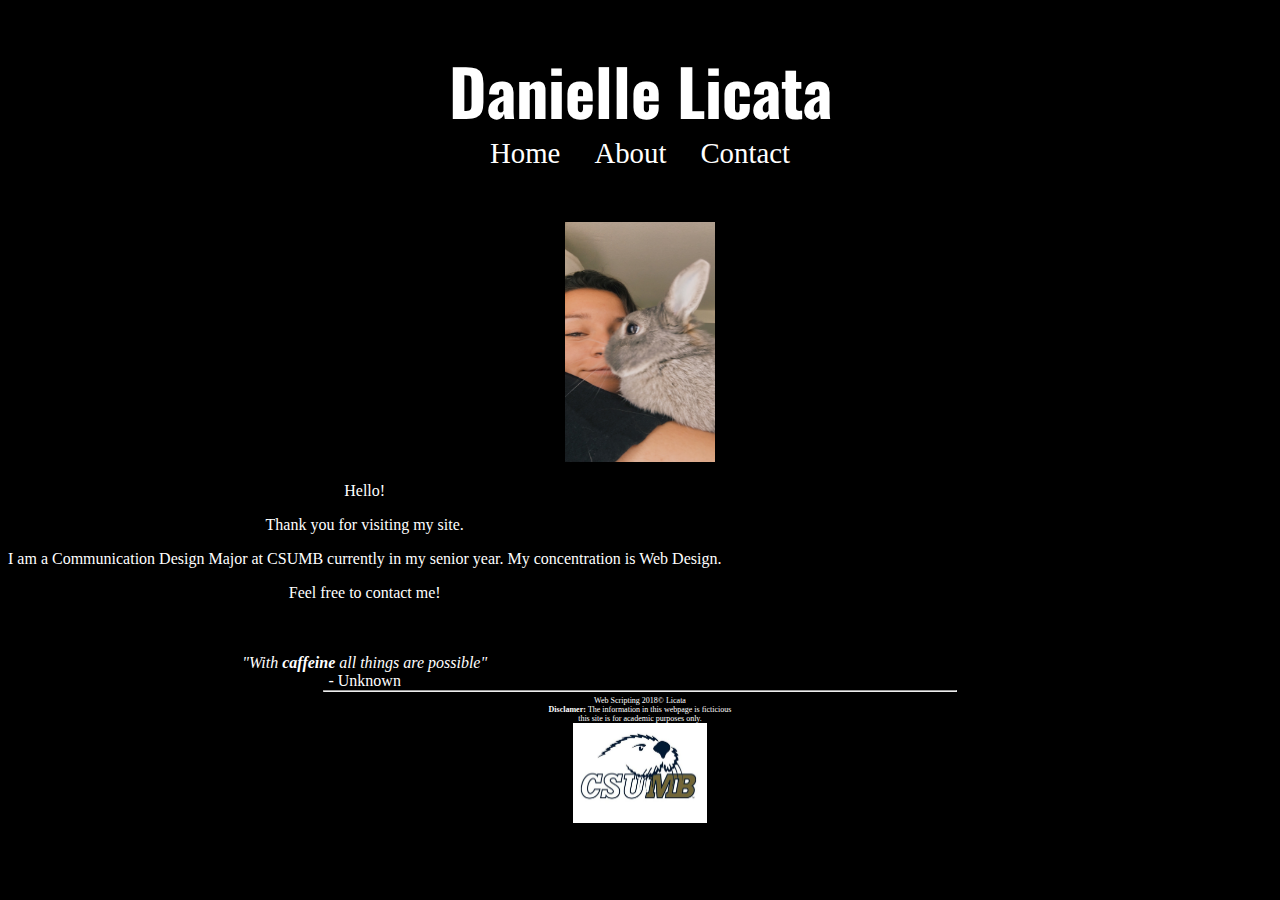
<file: labs/lab1/index.html>
<!DOCTYPE html>
<html>

<head>
    <meta charset="utf-8" />
    <title> Danielle Licata : Personal Website</title>


    <link rel="stylesheet" href="css/styles.css" type="text/css" />
    <link href="https://fonts.googleapis.com/css?family=Oswald" rel="stylesheet">

    <link rel="apple-touch-icon" sizes="57x57" href="/apple-icon-57x57.png">
    <link rel="apple-touch-icon" sizes="60x60" href="/apple-icon-60x60.png">
    <link rel="apple-touch-icon" sizes="72x72" href="/apple-icon-72x72.png">
    <link rel="apple-touch-icon" sizes="76x76" href="/apple-icon-76x76.png">
    <link rel="apple-touch-icon" sizes="114x114" href="/apple-icon-114x114.png">
    <link rel="apple-touch-icon" sizes="120x120" href="/apple-icon-120x120.png">
    <link rel="apple-touch-icon" sizes="144x144" href="/apple-icon-144x144.png">
    <link rel="apple-touch-icon" sizes="152x152" href="/apple-icon-152x152.png">
    <link rel="apple-touch-icon" sizes="180x180" href="/apple-icon-180x180.png">
    <link rel="icon" type="image/png" sizes="192x192" href="/android-icon-192x192.png">
    <link rel="icon" type="image/png" sizes="32x32" href="/favicon-32x32.png">
    <link rel="icon" type="image/png" sizes="96x96" href="/favicon-96x96.png">
    <link rel="icon" type="image/png" sizes="16x16" href="/favicon-16x16.png">
    <link rel="manifest" href="/manifest.json">
    <meta name="msapplication-TileColor" content="#ffffff">
    <meta name="msapplication-TileImage" content="/ms-icon-144x144.png">
    <meta name="theme-color" content="#ffffff">

</head>
<h1> Danielle Licata</h1>
<nav>
    
    <a href="index.html">Home</a>
    <a href="about.html">About</a>
    <a href="contact.html">Contact</a>
</nav>

<br /> <br />

<main>

    <figure id="me">
        <img src="img/IMG_8295.JPG" alt="Picture of Me" height="240" width="150"></img>
    </figure>

    <div id="welcomeText">
        Hello! <br />
        <p> Thank you for visiting my site.</p>
        <p> I am a Communication Design Major at CSUMB currently in my senior year. My concentration is Web Design.</p>
        <p> Feel free to contact me!</p>
        <br /> <br />
        <em>
                "With <strong>caffeine</strong> all things are possible"
            </em> <br /> - Unknown
    </div>
</main>



<body>

</body>
<footer>
    <hr> Web Scripting 2018&copy; Licata <br />
    <strong>
            Disclamer:
        </strong> The information in this webpage is ficticious <br/> this site is for academic purposes only.

    <br>
    <img src="../../csumbLogo.jpg" alt="logo" height="100"></img>

</footer>

</html>
</file>
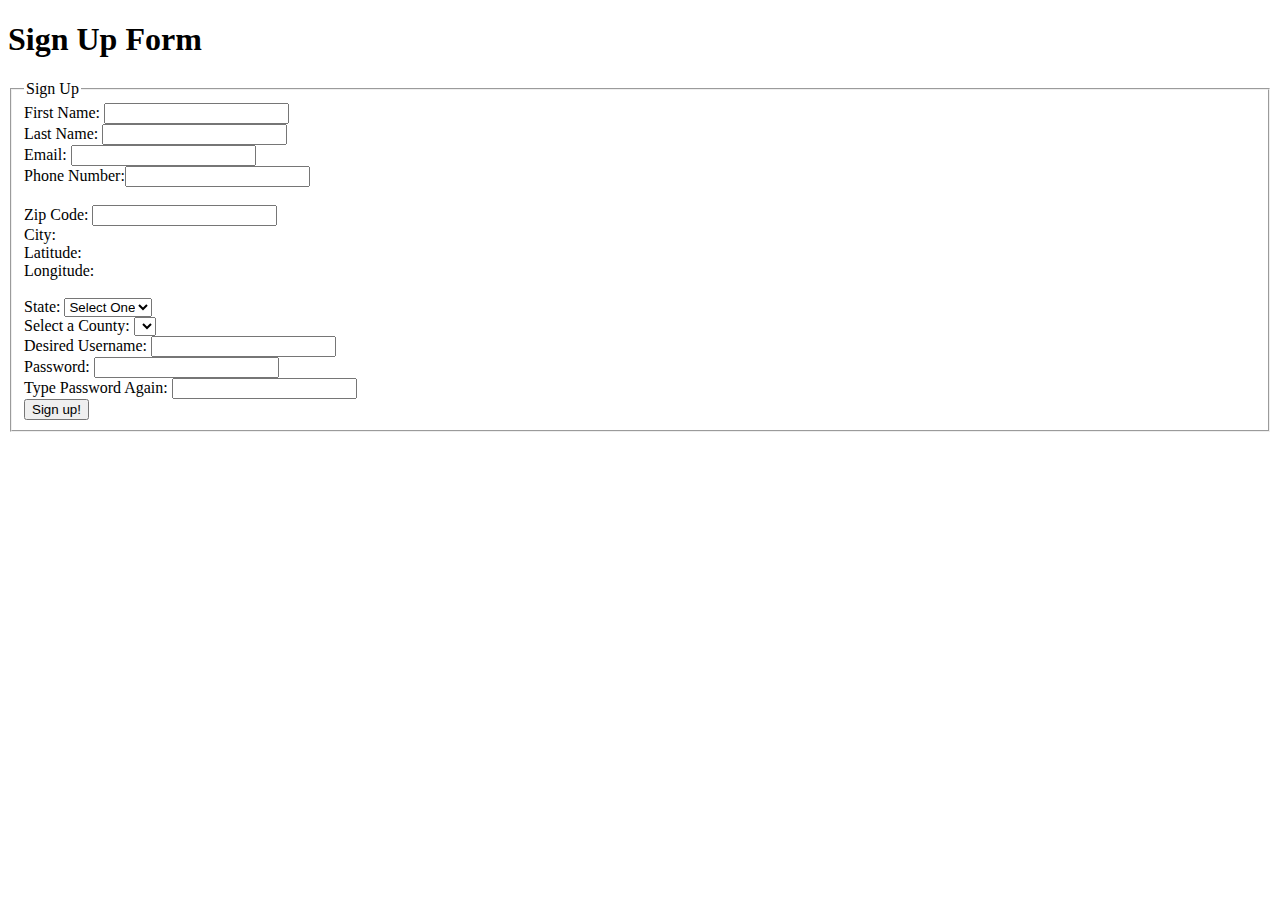
<file: labs/lab8/index.html>
<!DOCTYPE html>
<html>
    <head>
        <meta charset="UTF-8">
        <title>AJAX: Sign Up Page</title>

        <script src="https://code.jquery.com/jquery-3.1.0.js"></script>
        <script>
        
        $("document").ready( function(){
              
             
              $("#state").change(function(){
                 // alert($("#state").val());
                  
                  
                        $.ajax({
                        
                        type: "GET",
                        url: "http://itcdland.csumb.edu/~milara/ajax/countyList.php",
                        dataType: "json",
                        data: { "state":$("#state").val() },
                        success: function(data,status) {
                        alert(data);
                        
                        },
                        complete: function(data,status) { //optional, used for debugging purposes
                        //alert(status);
                        }
                        
                        });//ajax
              });//state change event

             
             
               $("#zipCode").change( function(){
                   
                   //alert($("#zipCode").val());
                   
                    $.ajax({
                    
                    type: "GET",
                    url: "http://itcdland.csumb.edu/~milara/ajax/cityInfoByZip.php",
                    dataType: "json",
                    data: { "zip": $("#zipCode").val() },
                    success: function(data,status) {
                      //alert(data.city);
                      $("#city").html(data.city);
                      $("#lat").html(data.latitude);
                      $("#lon").html(data.longitude);
                    },
                    complete: function(data,status) { //optional, used for debugging purposes
                    //alert(status);
                    }

                    });//ajax
                   
                  } );//zip event
                  
                  
                  

              
          });//document.ready
        
        
        
            function validateForm() {
                var validationConfirmation = true;
                var username= $("#user").val();
                var password = $("#password").val();
                var pass2 = $("#passType").val();
                if (username.length < 5){
                    //alert("username must be at least 5 characters");
                    $("#userError").html("username must be at least 5 characters");
                    validationConfirmation = false;
                    
                };
                if(password.length < 3)
                {
                    $("#passwordError").html("Password must have a minimum of 3 characters");
                    validationConfirmation = false;
                }
                
                if (password != pass2) {
                    $("#retypedError").html("Password and retyped password must be the same");
                    validationConfirmation = false;
                    
                }
                
                
                return validationConfirmation;
           
            }
            
            
            
        </script>
        
        <style type="text/css">
            .error{
                color:red;
            }
        </style>
        
    </head>

    <body>
    
       <h1> Sign Up Form </h1>
    
        <form onsubmit="return validateForm()" action="signup.html">
            <fieldset>
               <legend>Sign Up</legend>
                First Name:  <input type="text"><br> 
                Last Name:   <input type="text"><br> 
                Email:       <input type="text"><br> 
                Phone Number:<input type="text"><br><br>
                Zip Code:    <input id="zipCode" type="text"><br>
                City: <span id="city"></span>
                <br>
                Latitude: <span id="lat"></span>
                <br>
                Longitude: <span id="long"></span>
                <br><br>
                State: 
                <select id="state">
                    <option value="">Select One</option>
                    <option value="ca"> California</option>
                    <option value="ny"> New York</option>
                    <option value="tx"> Texas</option>
                    <option value="va"> Virginia</option>
                </select><br />
                
                Select a County: <select></select><br>
                
                Desired Username: <input id="user" type="text"><br>
                
                Password: <input type="password"><br>
                
                Type Password Again: <input type="password"><br>
                
                <input type="submit" value="Sign up!">
            </fieldset>
        </form>
    
    </body>
</html>
</file>
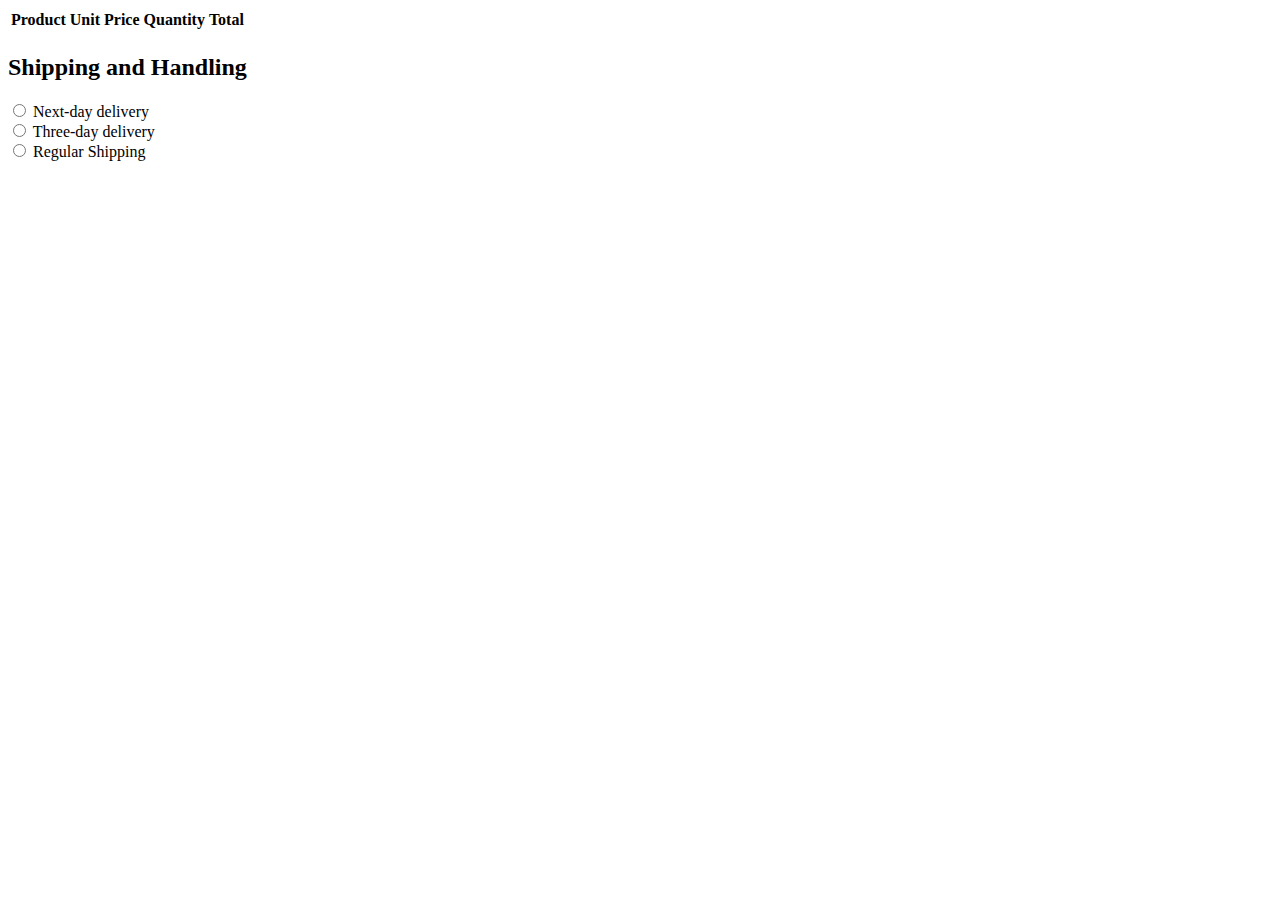
<file: practice/javascript/index.html>
<!DOCTYPE html>
<html>
    <head>
        <title> </title>
    </head>
    <body>
                <table>
                    <tr>
                        <th>Product </th>
                        <th>Unit Price </th>
                        <th>Quantity </th>
                        <th>Total </th>
                    </tr>
                    <tr>
                        
                    </tr>
                </table>
                
                <h2> Shipping and Handling</h2>
                
                <input type="radio" name="delivery" value="nextDay"> Next-day delivery </input> <br>
                 <input type="radio" name="delivery" value="threeDay"> Three-day delivery </input> <br>
                  <input type="radio" name="delivery" value="regular"> Regular Shipping </input> <br>
    </body>
</html>
</file>
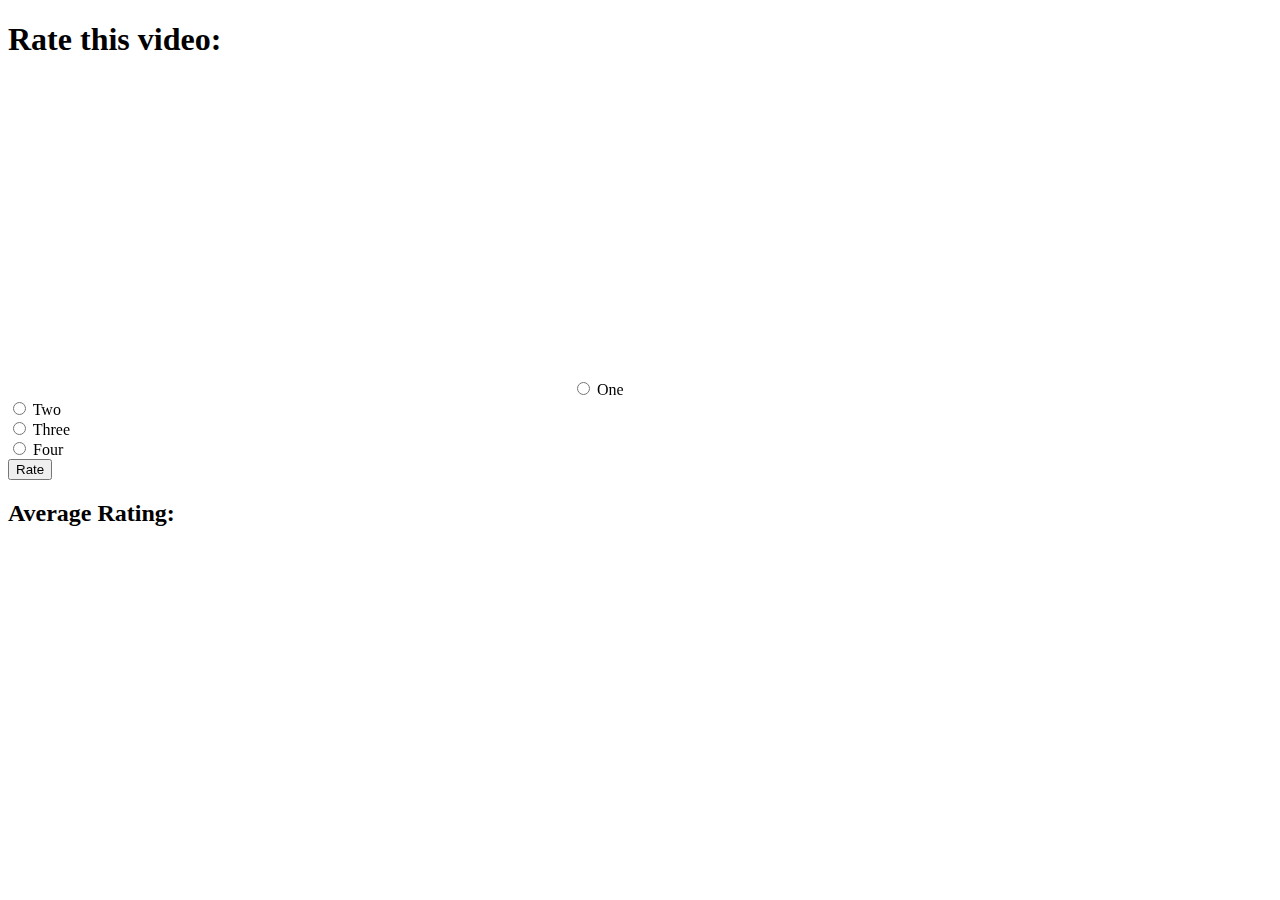
<file: practice/videorating/index.html>
<!DOCTYPE html>
<html>

<head>
    <title> </title>
    <script
  src="https://code.jquery.com/jquery-3.3.1.js"
  integrity="sha256-2Kok7MbOyxpgUVvAk/HJ2jigOSYS2auK4Pfzbm7uH60="
  crossorigin="anonymous"></script>
</head>

<body>
    <h1>Rate this video:</h1>

    <iframe width="560" height="315" src="https://www.youtube.com/embed/XQBwrsElVog" frameborder="0" allow="accelerometer; autoplay; encrypted-media; gyroscope; picture-in-picture" allowfullscreen></iframe>


        <input type="radio" name="stars" id="stars" value="one"> One<br>
        <input type="radio" name="stars" id="stars" value="two"> Two<br>
        <input type="radio" name="stars" id="stars" value="three"> Three<br>
        <input type="radio" name="stars" id="stars" value="four"> Four<br>
        <input type="button" id="btn" value="Rate">
        
       
   

    <h2>Average Rating: </h2>



 <script>
             $("#btn").click(function() {
                console.log("test");
                $("#btn").attr("disabled",true);
            });
        </script>

    

</body>

</html>
</file>
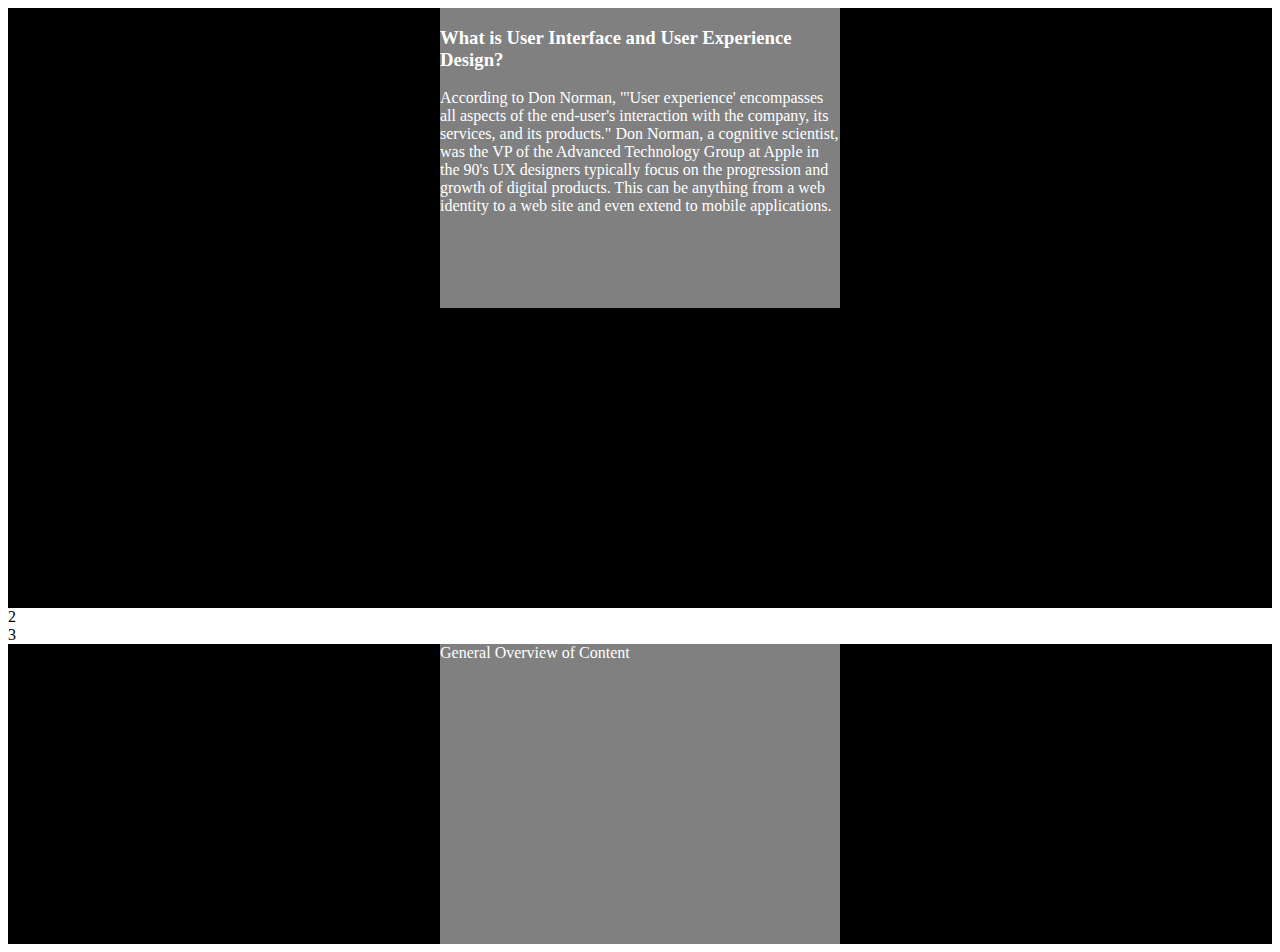
<file: hw/about.html>
<!DOCTYPE html>
<html>

<head>
    <title> UI & UX Design </title>
    <link rel="stylesheet" type="text/css" href="mystyle.css">
</head>

<body>

    <div class="flex-container">
        <div class="flex-item">
            <h3>What is User Interface and User Experience Design?</h3>

            <p>
                According to Don Norman, "'User experience' encompasses all aspects of the end-user's interaction with the company, its services, and its products." Don Norman, a cognitive scientist, was the VP of the Advanced Technology Group at Apple in the 90's UX
                designers typically focus on the progression and growth of digital products. This can be anything from a web identity to a web site and even extend to mobile applications.
            </p>
        </div>

    </div>

    <div class="flex-container">
        <divclass="flex-item">
            General Overview of Content</div>
    <div class="flex-item">2</div>
    <div class="flex-item">3</div>
    </div>

    <div class="flex-container">
        <div class="flex-item">
            General Overview of Content</div>

    </div>

</body>

</html>
</file>
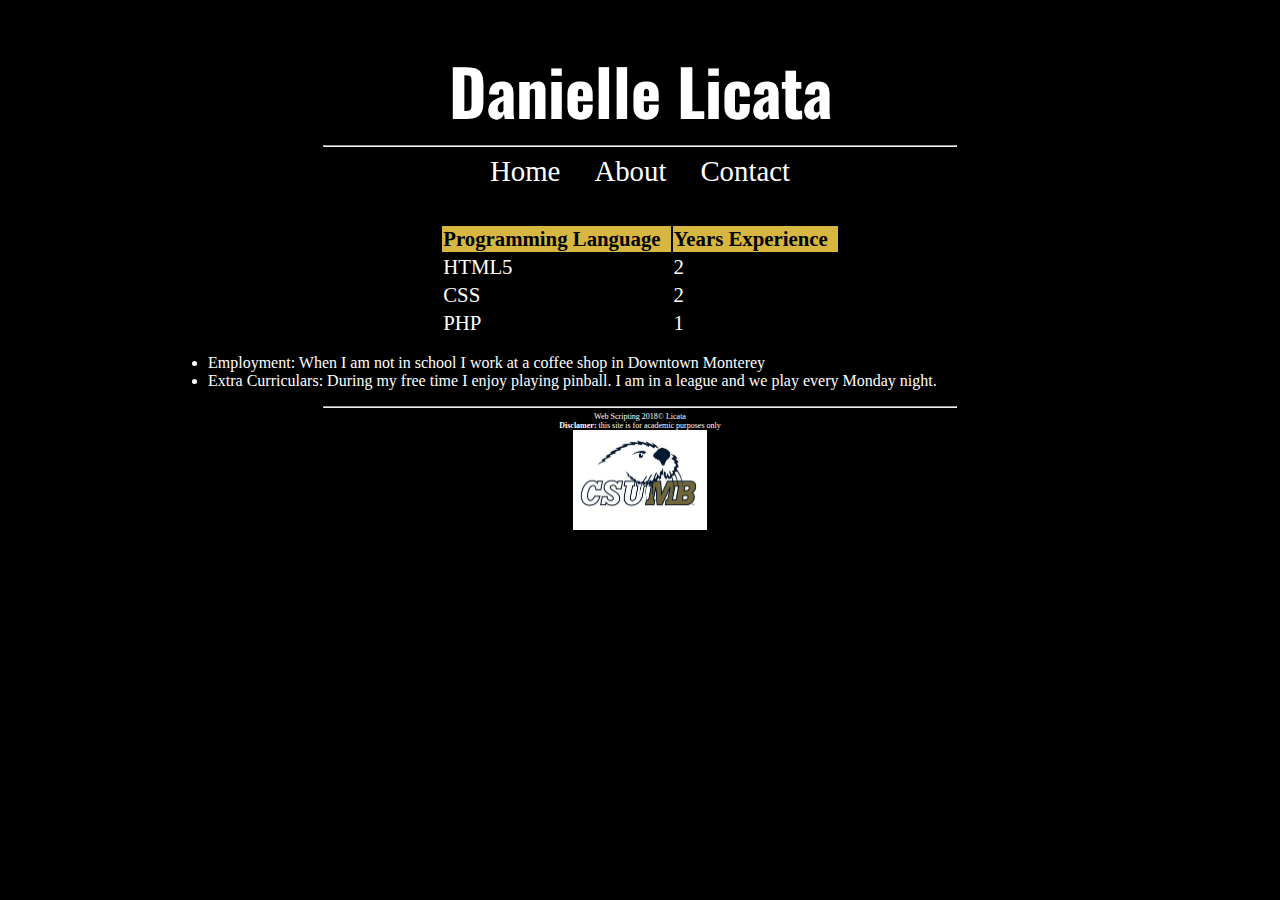
<file: labs/lab1/about.html>
<!DOCTYPE html>
<html>

<head>
    <meta charset="utf-8" />
    <title> Danielle Licata : Personal Website</title>

    <style>
    </style>
    <link rel="stylesheet" href="css/styles.css" type="text/css" />
    <link href="https://fonts.googleapis.com/css?family=Oswald" rel="stylesheet">

</head>
<h1> Danielle Licata</h1>
<nav>
    <hr width="50%" />
    <a href="index.html">Home</a>
    <a href="about.html">About</a>
    <a href="contact.html">Contact</a>
</nav>

<br /> <br />


<div id="content">
    <!-- create the table to hold experience data -->
    <table>
        <tr id="table-header">
            <td><strong>Programming Language</strong></td>
            <td><strong>Years Experience</strong></td>
        </tr>
        <tr class="table-row">
            <td>HTML5</td>
            <td>2</td>
        </tr>
        <tr class="table-row">
            <td>CSS</td>
            <td>2</td>
        </tr>
        <tr class="table-row">
            <td>PHP</td>
            <td>1</td>
        </tr>
    </table>

    <ul>
        <li>Employment: When I am not in school I work at a coffee shop in Downtown Monterey</li>
        <li>Extra Curriculars: During my free time I enjoy playing pinball. I am in a league and we play every Monday night.</li>
    </ul>

</div>




<body>

</body>
<footer>
    <hr> Web Scripting 2018&copy; Licata <br />
    <strong>
            Disclamer:
        </strong> this site is for academic purposes only

    <br>
    <img src="../../csumbLogo.jpg" alt="logo" height="100"></img>

</footer>

</html>
</file>
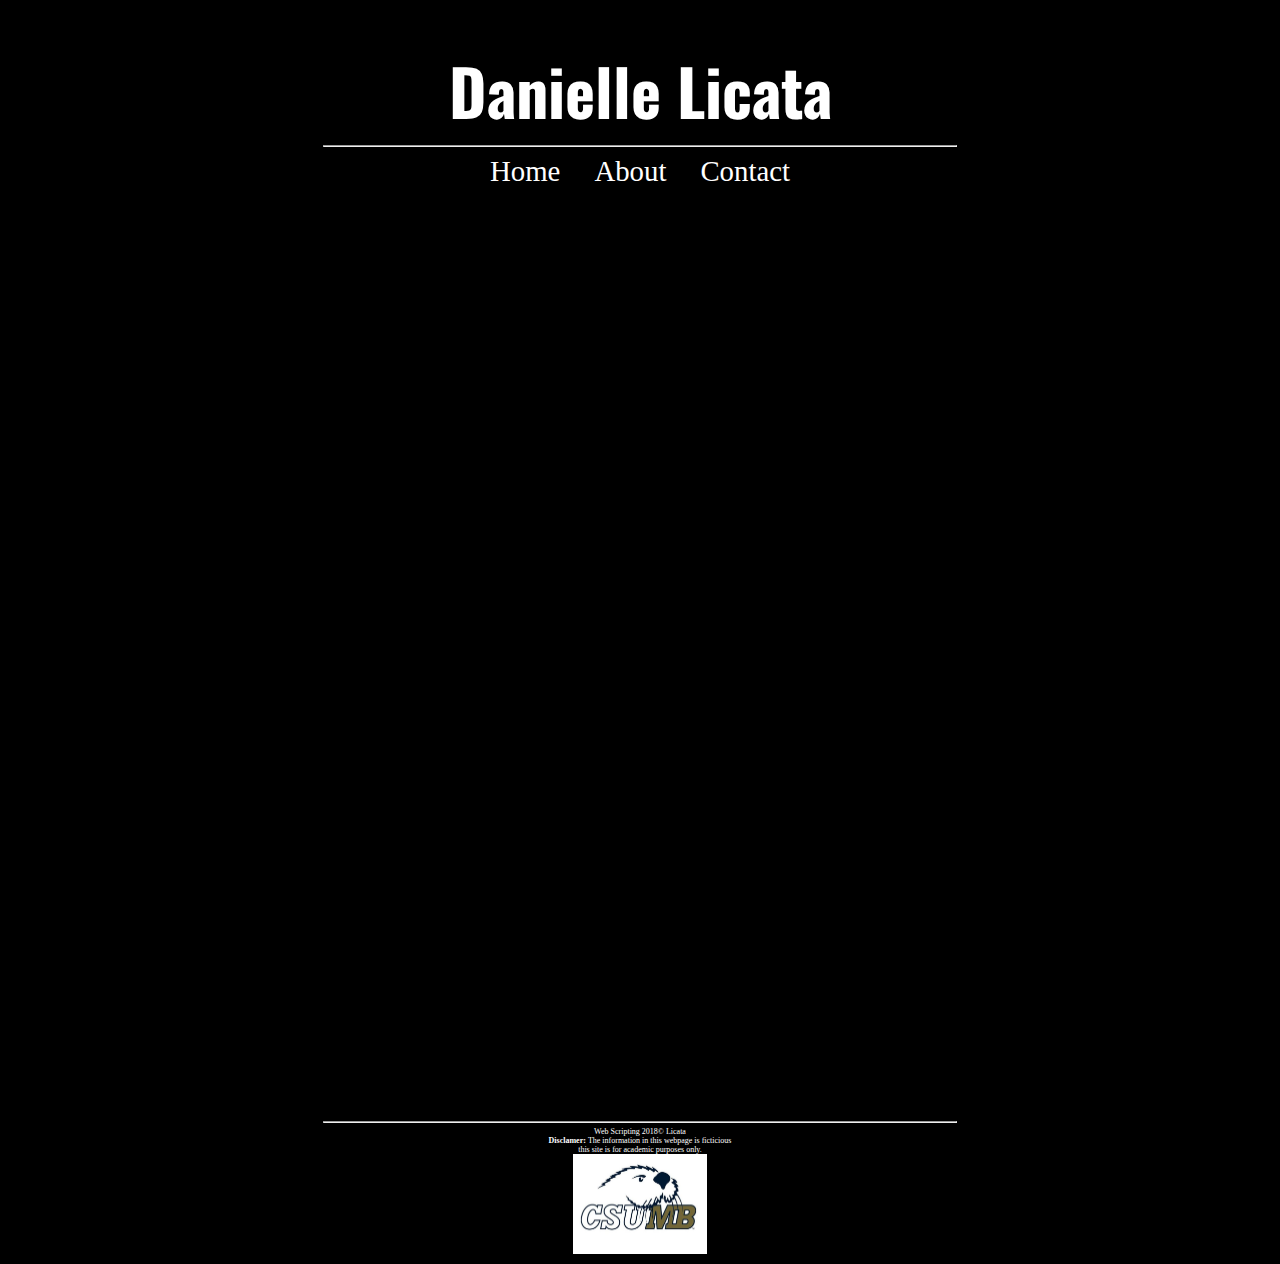
<file: labs/lab1/contact.html>
<!DOCTYPE html>
<html>

<head>
    <meta charset="utf-8" />
    <title> Danielle Licata : Personal Website</title>

    <style>
    </style>
    <link rel="stylesheet" href="css/styles.css" type="text/css" />
    <link href="https://fonts.googleapis.com/css?family=Oswald" rel="stylesheet">

</head>
<h1> Danielle Licata</h1>
<nav>
    <hr width="50%" />
    <a href="index.html">Home</a>
    <a href="about.html">About</a>
    <a href="contact.html">Contact</a>
</nav>

<br /> <br />

<body>
    <div id="content">
        <iframe src="https://docs.google.com/forms/d/e/1FAIpQLSdGwJiC5u7fXhhzNbAAUz5EDUxdu2lwM0ZCYnt0avLqYmqpQQ/viewform?embedded=true" width="640" height="889" frameborder="0" marginheight="0" marginwidth="0">Loading...</iframe>
    </div>
</body>
<footer>
    <hr> Web Scripting 2018&copy; Licata <br />
    <strong>
            Disclamer:
        </strong> The information in this webpage is ficticious <br/> this site is for academic purposes only.

    <br>
    <img src="../../csumbLogo.jpg" alt="logo" height="100"></img>

</footer>

</html>
</file>
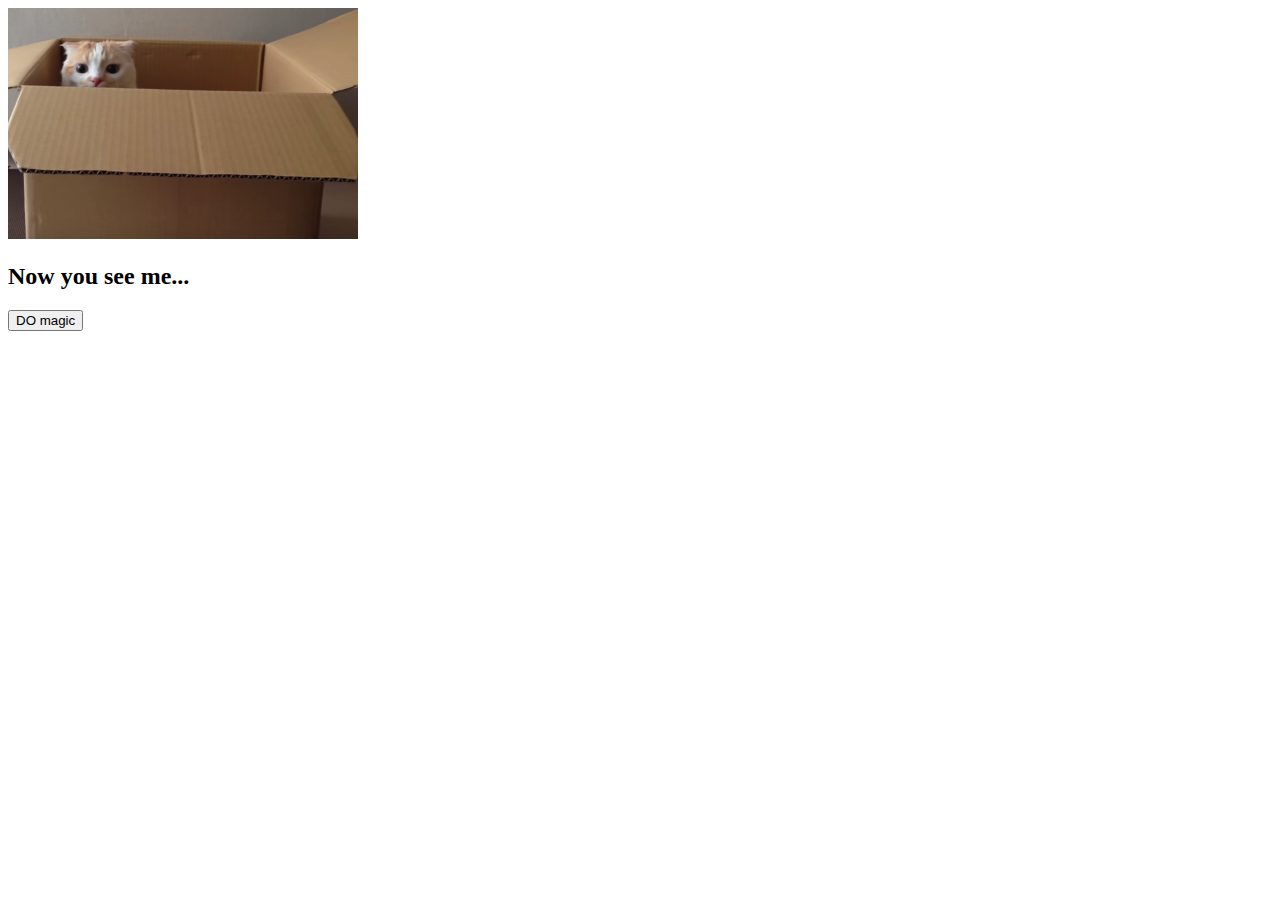
<file: labs/lab7/review/review.html>
<!DOCTYPE html>
<html>
    <head>
        <title>JS review </title>
        
        <script>
            
            function doMagic() {
                
                document.getElementById("catImage").src = "img/now_you_dont.png";
                document.getElementById("message").innerHTML = "now you dont";
                
                document.getElementById("reappear").style.display = "inline";
                document.getElementById("doMagic").style.display = "none";
            }
            
        </script>
        
        <script src="https://ajax.googleapis.com/ajax/libs/jquery/3.3.1/jquery.min.js"></script>
        
       
        
        <style>
            #reappear {
                display: none;
            }
        </style>
        
    </head>
    <body>
        
        <img id="catImage" src="img/now_you_see_me.png"/>
        
        <h2 id="message">Now you see me...</h2>
        
        
    
            <button id="doMagic" onclick="doMagic()" > DO magic</button>
            <button id="reappear">Reappear </button>
            
             <script> 
        
    $(document).ready( function(){
        
       
        
      $("#reappear").click( function(){ 
          alert("test!"); 
          
          $("#catImage").attr("src","img/now_you_see_me.png");
          $("#message").html("Now you see meee again");
          $("reappear").css("display", "none");
          $("#doMagic").css("display","inline");
          
          
      } ); // click
      
       } ); //ready
      
     
        
        
        </script>
    
        
    </body> 
</html>
</file>
<file: labs/lab1/css/styles.css>
body {
    background-color: black;
    color: white;
}

header, main, nav, footer {
    text-align: center;
}



nav a { /* links within nav container */
padding:15px;
padding-bottom: 4px;
font-size: 1.8em;
text-decoration: none; /*removes underline */
color: white; /*by default links are blue*/
}

nav a:visited {
    color: gray;
}

nav a:hover { /*pseudo class*/
    border-bottom:2px #5A6B34 solid;
    font-size: 2em;
   transition: .7s; /*transition effect*/
}

.active, .nav:hover {
    background-color: #5A6B34;
}

nav a:active { /* current page */
    background-color: #D7B740;
    color: white;
    transition: .7s;
}

#welcomeText {
    float: left;
}



footer {
    clear: left;
    font-size: .5em;
}

table {
    margin: 0px auto;
}

td {
    padding-right: 10px;
    font-size: 1.3em;
}

td strong {
    color: black;
}

#table-header {
    background-color: #D7B740;
}

#table-row {
    background-color: white;
}

ul {
    text-align: left;
    padding-left: 200px;
}

h1 {
    font-family: 'Oswald', sans-serif;
    font-size: 4em;
    color: white;
    text-align: center;
    margin-bottom: 0px;
}

#content {
    float: center;
}

hr {
    width: 50%;
}
</file>
<file: hw/mystyle.css>
.flex-container {
  /* We first create a flex layout context */
  display: flex;
  
  /* Then we define the flow direction 
     and if we allow the items to wrap 
   * Remember this is the same as:
   * flex-direction: row;
   * flex-wrap: wrap;
   */
  
  height: 300px;
  justify-content: space-around;
  align-items: center;
  background-color: black;
  /* Then we define how is distributed the remaining space */
  
}

.flex-container>div {
  background-color: gray;
  color: white;
  width: 400px;
  height: 300px;
}
</file>
